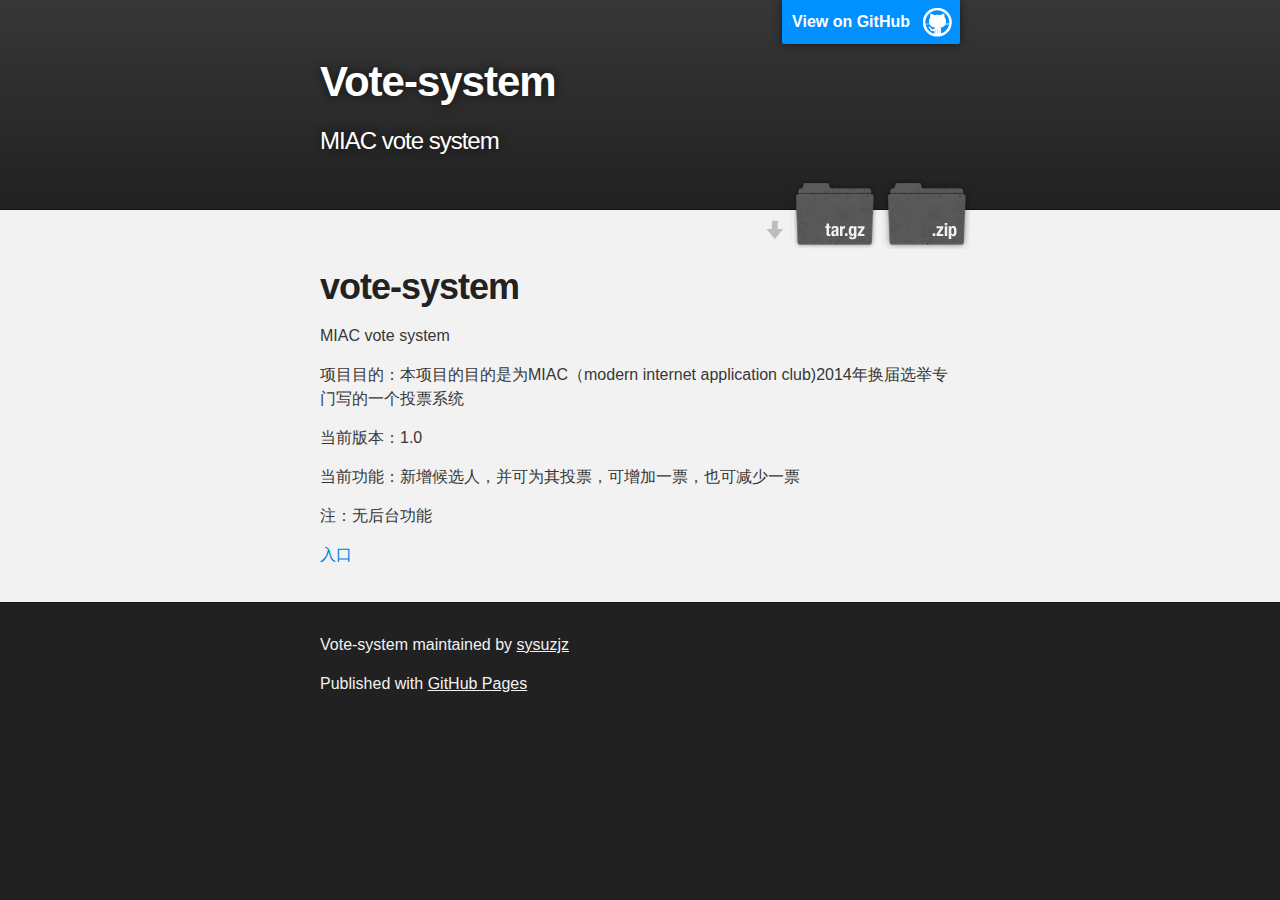
<file: index.html>
<!DOCTYPE html>
<html>

  <head>
    <meta charset='utf-8' />
    <meta http-equiv="X-UA-Compatible" content="chrome=1" />
    <meta name="description" content="Vote-system : MIAC vote system" />

    <link rel="stylesheet" type="text/css" media="screen" href="stylesheets/stylesheet.css">

    <title>Vote-system</title>
  </head>

  <body>

    <!-- HEADER -->
    <div id="header_wrap" class="outer">
        <header class="inner">
          <a id="forkme_banner" href="https://github.com/sysuzjz/vote-system">View on GitHub</a>

          <h1 id="project_title">Vote-system</h1>
          <h2 id="project_tagline">MIAC vote system</h2>

            <section id="downloads">
              <a class="zip_download_link" href="https://github.com/sysuzjz/vote-system/zipball/master">Download this project as a .zip file</a>
              <a class="tar_download_link" href="https://github.com/sysuzjz/vote-system/tarball/master">Download this project as a tar.gz file</a>
            </section>
        </header>
    </div>

    <!-- MAIN CONTENT -->
    <div id="main_content_wrap" class="outer">
      <section id="main_content" class="inner">
        <h1>
<a name="vote-system" class="anchor" href="#vote-system"><span class="octicon octicon-link"></span></a>vote-system</h1>

<p>MIAC vote system</p>

<p>项目目的：本项目的目的是为MIAC（modern internet application club)2014年换届选举专门写的一个投票系统</p>

<p>当前版本：1.0</p>

<p>当前功能：新增候选人，并可为其投票，可增加一票，也可减少一票</p>

<p>注：无后台功能</p>

<p><a href="index.html">入口</a></p>
      </section>
    </div>

    <!-- FOOTER  -->
    <div id="footer_wrap" class="outer">
      <footer class="inner">
        <p class="copyright">Vote-system maintained by <a href="https://github.com/sysuzjz">sysuzjz</a></p>
        <p>Published with <a href="http://pages.github.com">GitHub Pages</a></p>
      </footer>
    </div>

              <script type="text/javascript">
            var gaJsHost = (("https:" == document.location.protocol) ? "https://ssl." : "http://www.");
            document.write(unescape("%3Cscript src='" + gaJsHost + "google-analytics.com/ga.js' type='text/javascript'%3E%3C/script%3E"));
          </script>
          <script type="text/javascript">
            try {
              var pageTracker = _gat._getTracker("vote-system");
            pageTracker._trackPageview();
            } catch(err) {}
          </script>


  </body>
</html>
</file>
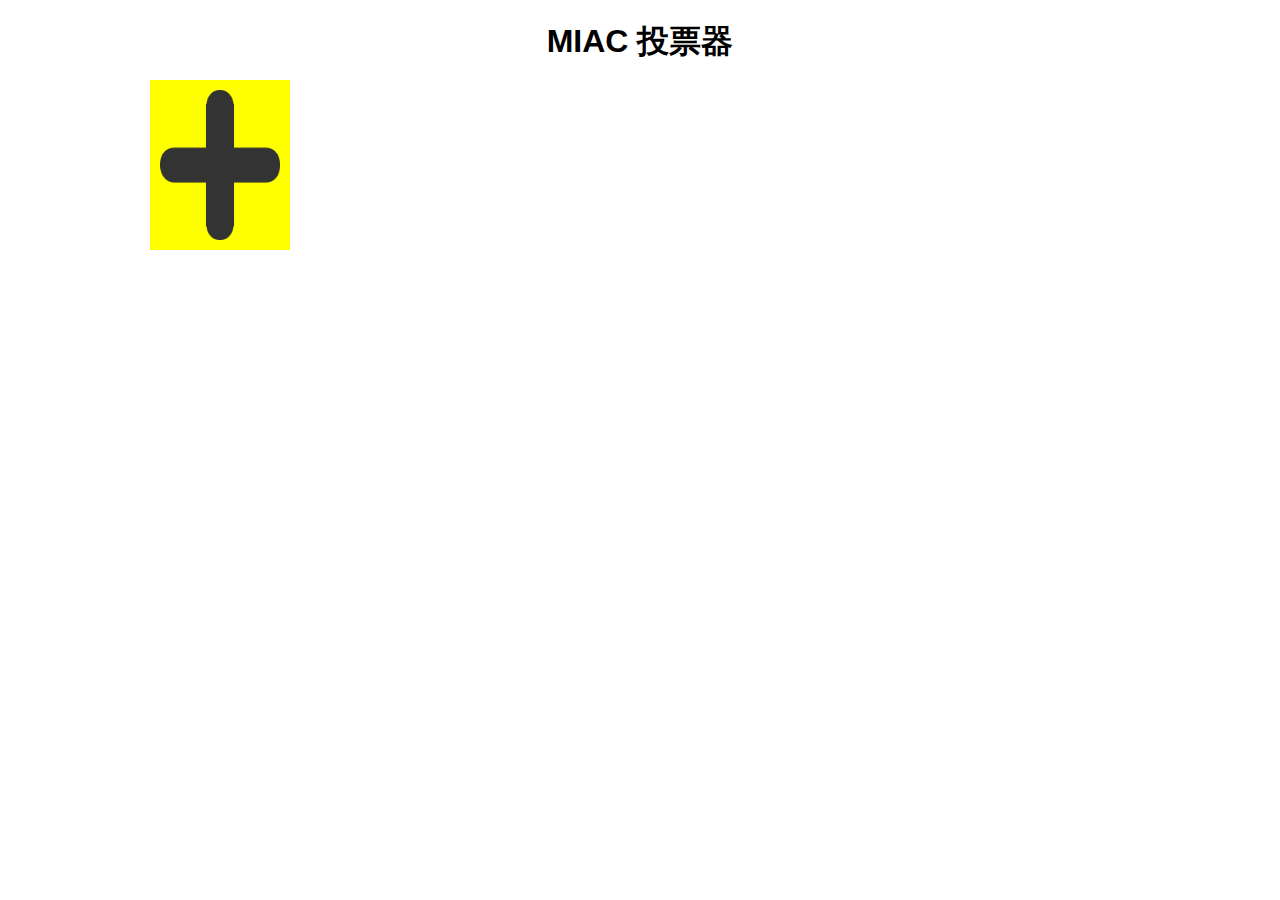
<file: vote-system/main.html>
<!DOCTYPE html>
<html lang="en">
	<head>
		<title></title>
		<meta charset="utf-8">
		<link rel="stylesheet" type="text/css" href="main.css" />
	</head>
	<body>
		<div id="head-content">
			<h1>MIAC 投票器</h1>
		</div>
		<div id="main-content">
			<div class="vote-box hide" id="model">
				<input type="text" class="candidates" />
				<input type="text" class="votenum" value="0票" disabled="disabled" />
				<div class="arrows arrow-up"></div>
				<div class="arrows arrow-down"></div>
			</div>
			<div class="vote-box" id="add-user" title="增加一个候选人">
				<img src="plus.png" alt="加号图片" />
			</div>
		</div>
	</body>

	<script type="text/javascript" src="jquery-1.10.2.js"></script>
	<script type="text/javascript" src="main.js"></script>
</html>
</file>
<file: stylesheets/stylesheet.css>
/*******************************************************************************
Slate Theme for GitHub Pages
by Jason Costello, @jsncostello
*******************************************************************************/

@import url(pygment_trac.css);

/*******************************************************************************
MeyerWeb Reset
*******************************************************************************/

html, body, div, span, applet, object, iframe,
h1, h2, h3, h4, h5, h6, p, blockquote, pre,
a, abbr, acronym, address, big, cite, code,
del, dfn, em, img, ins, kbd, q, s, samp,
small, strike, strong, sub, sup, tt, var,
b, u, i, center,
dl, dt, dd, ol, ul, li,
fieldset, form, label, legend,
table, caption, tbody, tfoot, thead, tr, th, td,
article, aside, canvas, details, embed,
figure, figcaption, footer, header, hgroup,
menu, nav, output, ruby, section, summary,
time, mark, audio, video {
  margin: 0;
  padding: 0;
  border: 0;
  font: inherit;
  vertical-align: baseline;
}

/* HTML5 display-role reset for older browsers */
article, aside, details, figcaption, figure,
footer, header, hgroup, menu, nav, section {
  display: block;
}

ol, ul {
  list-style: none;
}

table {
  border-collapse: collapse;
  border-spacing: 0;
}

/*******************************************************************************
Theme Styles
*******************************************************************************/

body {
  box-sizing: border-box;
  color:#373737;
  background: #212121;
  font-size: 16px;
  font-family: 'Myriad Pro', Calibri, Helvetica, Arial, sans-serif;
  line-height: 1.5;
  -webkit-font-smoothing: antialiased;
}

h1, h2, h3, h4, h5, h6 {
  margin: 10px 0;
  font-weight: 700;
  color:#222222;
  font-family: 'Lucida Grande', 'Calibri', Helvetica, Arial, sans-serif;
  letter-spacing: -1px;
}

h1 {
  font-size: 36px;
  font-weight: 700;
}

h2 {
  padding-bottom: 10px;
  font-size: 32px;
  background: url('../images/bg_hr.png') repeat-x bottom;
}

h3 {
  font-size: 24px;
}

h4 {
  font-size: 21px;
}

h5 {
  font-size: 18px;
}

h6 {
  font-size: 16px;
}

p {
  margin: 10px 0 15px 0;
}

footer p {
  color: #f2f2f2;
}

a {
  text-decoration: none;
  color: #007edf;
  text-shadow: none;

  transition: color 0.5s ease;
  transition: text-shadow 0.5s ease;
  -webkit-transition: color 0.5s ease;
  -webkit-transition: text-shadow 0.5s ease;
  -moz-transition: color 0.5s ease;
  -moz-transition: text-shadow 0.5s ease;
  -o-transition: color 0.5s ease;
  -o-transition: text-shadow 0.5s ease;
  -ms-transition: color 0.5s ease;
  -ms-transition: text-shadow 0.5s ease;
}

a:hover, a:focus {text-decoration: underline;}

footer a {
  color: #F2F2F2;
  text-decoration: underline;
}

em {
  font-style: italic;
}

strong {
  font-weight: bold;
}

img {
  position: relative;
  margin: 0 auto;
  max-width: 739px;
  padding: 5px;
  margin: 10px 0 10px 0;
  border: 1px solid #ebebeb;

  box-shadow: 0 0 5px #ebebeb;
  -webkit-box-shadow: 0 0 5px #ebebeb;
  -moz-box-shadow: 0 0 5px #ebebeb;
  -o-box-shadow: 0 0 5px #ebebeb;
  -ms-box-shadow: 0 0 5px #ebebeb;
}

p img {
  display: inline;
  margin: 0;
  padding: 0;
  vertical-align: middle;
  text-align: center;
  border: none;
}

pre, code {
  width: 100%;
  color: #222;
  background-color: #fff;

  font-family: Monaco, "Bitstream Vera Sans Mono", "Lucida Console", Terminal, monospace;
  font-size: 14px;

  border-radius: 2px;
  -moz-border-radius: 2px;
  -webkit-border-radius: 2px;
}

pre {
  width: 100%;
  padding: 10px;
  box-shadow: 0 0 10px rgba(0,0,0,.1);
  overflow: auto;
}

code {
  padding: 3px;
  margin: 0 3px;
  box-shadow: 0 0 10px rgba(0,0,0,.1);
}

pre code {
  display: block;
  box-shadow: none;
}

blockquote {
  color: #666;
  margin-bottom: 20px;
  padding: 0 0 0 20px;
  border-left: 3px solid #bbb;
}


ul, ol, dl {
  margin-bottom: 15px
}

ul {
  list-style: inside;
  padding-left: 20px;
}

ol {
  list-style: decimal inside;
  padding-left: 20px;
}

dl dt {
  font-weight: bold;
}

dl dd {
  padding-left: 20px;
  font-style: italic;
}

dl p {
  padding-left: 20px;
  font-style: italic;
}

hr {
  height: 1px;
  margin-bottom: 5px;
  border: none;
  background: url('../images/bg_hr.png') repeat-x center;
}

table {
  border: 1px solid #373737;
  margin-bottom: 20px;
  text-align: left;
 }

th {
  font-family: 'Lucida Grande', 'Helvetica Neue', Helvetica, Arial, sans-serif;
  padding: 10px;
  background: #373737;
  color: #fff;
 }

td {
  padding: 10px;
  border: 1px solid #373737;
 }

form {
  background: #f2f2f2;
  padding: 20px;
}

/*******************************************************************************
Full-Width Styles
*******************************************************************************/

.outer {
  width: 100%;
}

.inner {
  position: relative;
  max-width: 640px;
  padding: 20px 10px;
  margin: 0 auto;
}

#forkme_banner {
  display: block;
  position: absolute;
  top:0;
  right: 10px;
  z-index: 10;
  padding: 10px 50px 10px 10px;
  color: #fff;
  background: url('../images/blacktocat.png') #0090ff no-repeat 95% 50%;
  font-weight: 700;
  box-shadow: 0 0 10px rgba(0,0,0,.5);
  border-bottom-left-radius: 2px;
  border-bottom-right-radius: 2px;
}

#header_wrap {
  background: #212121;
  background: -moz-linear-gradient(top, #373737, #212121);
  background: -webkit-linear-gradient(top, #373737, #212121);
  background: -ms-linear-gradient(top, #373737, #212121);
  background: -o-linear-gradient(top, #373737, #212121);
  background: linear-gradient(top, #373737, #212121);
}

#header_wrap .inner {
  padding: 50px 10px 30px 10px;
}

#project_title {
  margin: 0;
  color: #fff;
  font-size: 42px;
  font-weight: 700;
  text-shadow: #111 0px 0px 10px;
}

#project_tagline {
  color: #fff;
  font-size: 24px;
  font-weight: 300;
  background: none;
  text-shadow: #111 0px 0px 10px;
}

#downloads {
  position: absolute;
  width: 210px;
  z-index: 10;
  bottom: -40px;
  right: 0;
  height: 70px;
  background: url('../images/icon_download.png') no-repeat 0% 90%;
}

.zip_download_link {
  display: block;
  float: right;
  width: 90px;
  height:70px;
  text-indent: -5000px;
  overflow: hidden;
  background: url(../images/sprite_download.png) no-repeat bottom left;
}

.tar_download_link {
  display: block;
  float: right;
  width: 90px;
  height:70px;
  text-indent: -5000px;
  overflow: hidden;
  background: url(../images/sprite_download.png) no-repeat bottom right;
  margin-left: 10px;
}

.zip_download_link:hover {
  background: url(../images/sprite_download.png) no-repeat top left;
}

.tar_download_link:hover {
  background: url(../images/sprite_download.png) no-repeat top right;
}

#main_content_wrap {
  background: #f2f2f2;
  border-top: 1px solid #111;
  border-bottom: 1px solid #111;
}

#main_content {
  padding-top: 40px;
}

#footer_wrap {
  background: #212121;
}



/*******************************************************************************
Small Device Styles
*******************************************************************************/

@media screen and (max-width: 480px) {
  body {
    font-size:14px;
  }

  #downloads {
    display: none;
  }

  .inner {
    min-width: 320px;
    max-width: 480px;
  }

  #project_title {
  font-size: 32px;
  }

  h1 {
    font-size: 28px;
  }

  h2 {
    font-size: 24px;
  }

  h3 {
    font-size: 21px;
  }

  h4 {
    font-size: 18px;
  }

  h5 {
    font-size: 14px;
  }

  h6 {
    font-size: 12px;
  }

  code, pre {
    min-width: 320px;
    max-width: 480px;
    font-size: 11px;
  }

}
</file>
<file: vote-system/main.css>
* {
	margin: 0;
	padding: 0;
}

body {
	font-size: 16px;
	font-family: arial,sans-serif;
}

ul, li {
	list-style: none;
}

a {
	text-decoration: none;
}

h1 {
	margin: 20px 0;
	text-align: center;
}

.clear {
	clear: both;
}

.hide {
	display: none;
}

#head-content {
	height: 50px;
}

#main-content {
	width: 1000px;
	margin: 0 auto;
}

.vote-box {
	float: left;
	width: 120px;
	height: 150px;
	margin: 10px;
	padding: 10px;
	background-color: yellow;

}

.vote-box input {
	max-width: 120px;
	line-height: 30px;
	font-size: 20px;
	margin: 5px 0;
	text-align: center;
}

.vote-box .arrows {
	float: left;
	width:0; 
	height:0;
	margin: 10px 0;
	cursor: pointer;
}

.vote-box .arrow-up {
	
	border-left:30px solid transparent; 
	border-right:30px solid transparent; 
	border-bottom:30px solid #00F; 
}

.vote-box .arrow-down {
	border-left:30px solid transparent; 
	border-right:30px solid transparent; 
	border-top:30px solid #00F; 
}

#add-user {
	cursor: pointer;
}

#add-user img {
	width: 120px;
	height: 150px;
}

.vote-box {

}
</file>
